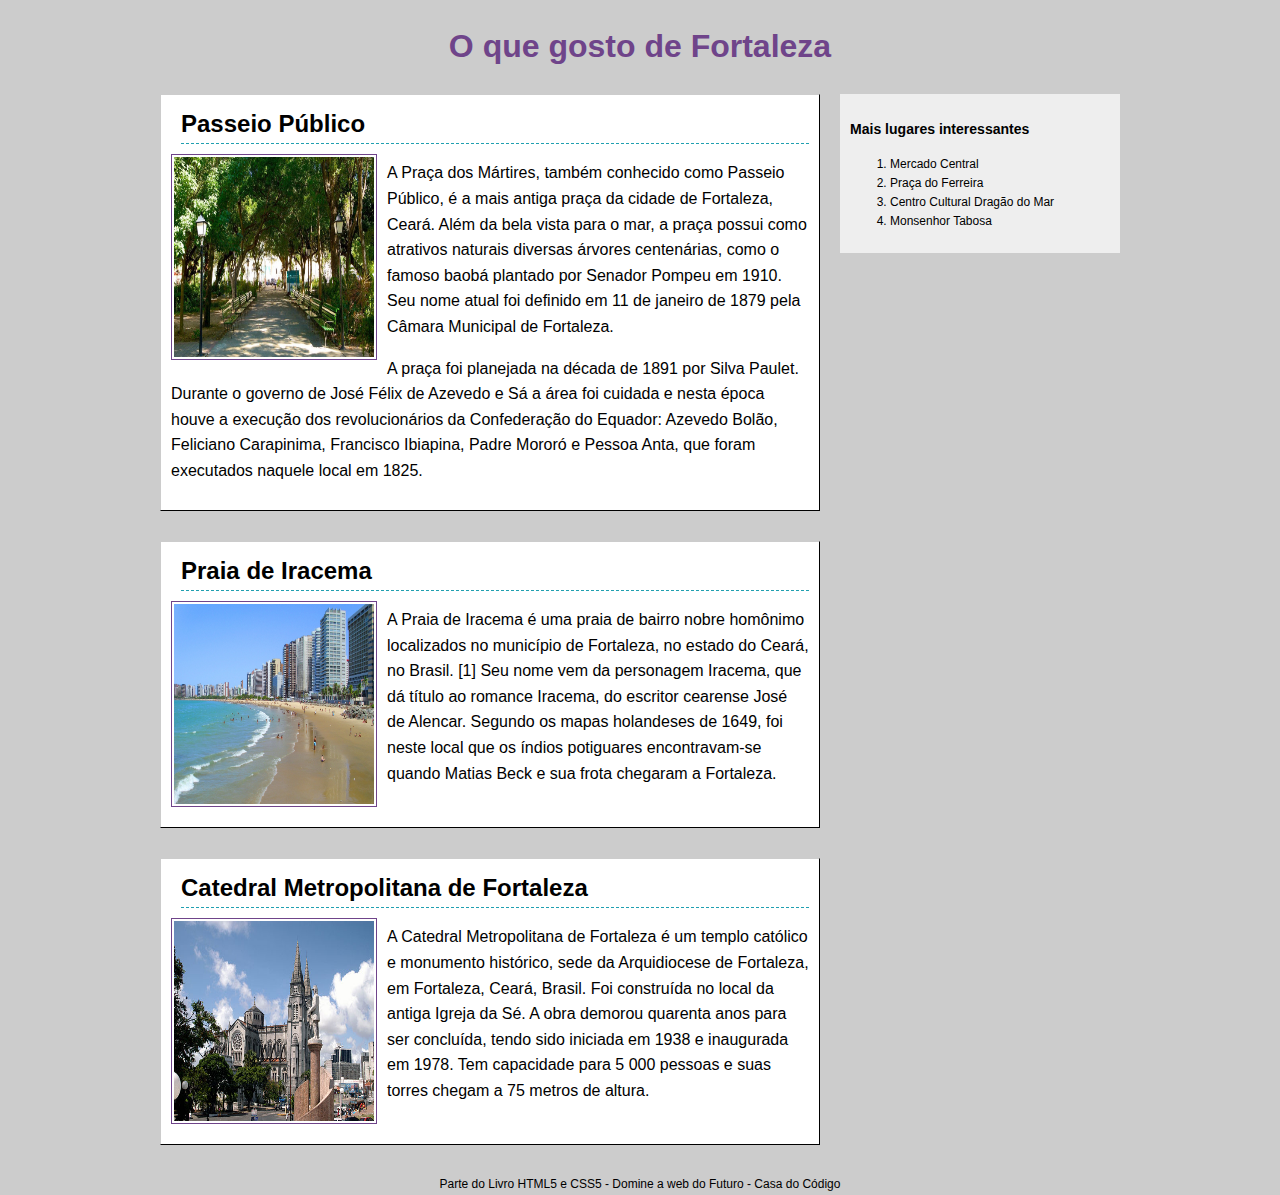
<file: index.html>
<!DOCTYPE html>
<html lang="pt-BR">
<head>
    <meta charset="UTF-8">
    <meta name="viewport" content="width=device-width, initial-scale=1.0">
    <meta http-equiv="X-UA-Compatible" content="ie=edge">
    <title>O que gosto de Fortaleza</title>
    <link rel="stylesheet" href="css/style.css">
    <link rel="stylesheet" href="css/normalize.css">
</head>
<body>
    <header>
        <h1> <a href="">O que gosto de Fortaleza</a></h1>
    </header>
    <div class="container">
        <section>
            <article>
                <h2>Passeio Público</h2>
                <img src="img/passeio-publico.jpg">
                <p>A Praça dos Mártires, também conhecido como Passeio Público, é a mais antiga praça da cidade de Fortaleza, Ceará. Além da bela vista para o mar, a praça possui como atrativos naturais diversas árvores centenárias, como o famoso baobá plantado por Senador Pompeu em 1910. Seu nome atual foi definido em 11 de janeiro de 1879 pela Câmara Municipal de Fortaleza.</p>
                <p>A praça foi planejada na década de 1891 por Silva Paulet. Durante o governo de José Félix de Azevedo e Sá a área foi cuidada e nesta época houve a execução dos revolucionários da Confederação do Equador: Azevedo Bolão, Feliciano Carapinima, Francisco Ibiapina, Padre Mororó e Pessoa Anta, que foram executados naquele local em 1825.</p>
                <div class="clear"></div>
            </article>
            <article>
                <h2>Praia de Iracema</h2>
                <img src="img/praia-de-iracema.jpg">
                <p>A Praia de Iracema é uma praia de bairro nobre homônimo localizados no município de Fortaleza, no estado do Ceará, no Brasil. [1] Seu nome vem da personagem Iracema, que dá título ao romance Iracema, do escritor cearense José de Alencar. Segundo os mapas holandeses de 1649, foi neste local que os índios potiguares encontravam-se quando Matias Beck e sua frota chegaram a Fortaleza. </p>
                <div class="clear"></div>
            </article>
            <article>
                <h2>Catedral Metropolitana de Fortaleza</h2>
                <img src="img/catedral.jpg" alt="">
                <p>A Catedral Metropolitana de Fortaleza é um templo católico e monumento histórico, sede da Arquidiocese de Fortaleza, em Fortaleza, Ceará, Brasil. Foi construída no local da antiga Igreja da Sé. A obra demorou quarenta anos para ser concluída, tendo sido iniciada em 1938 e inaugurada em 1978. Tem capacidade para 5 000 pessoas e suas torres chegam a 75 metros de altura. </p>
                <div class="clear"></div>
            </article>
        </section>
        <aside>
            <h3>Mais lugares interessantes</h3>
            <ol>
                <li>Mercado Central</li>
                <li>Praça do Ferreira</li>
                <li>Centro Cultural Dragão do Mar</li>
                <li>Monsenhor Tabosa</li>
            </ol>
        </aside>
        <footer class="clear">
            Parte do Livro HTML5 e CSS5 - Domine a web do Futuro - Casa do Código
        </footer>
    </div>
</body>
</html>
</file>
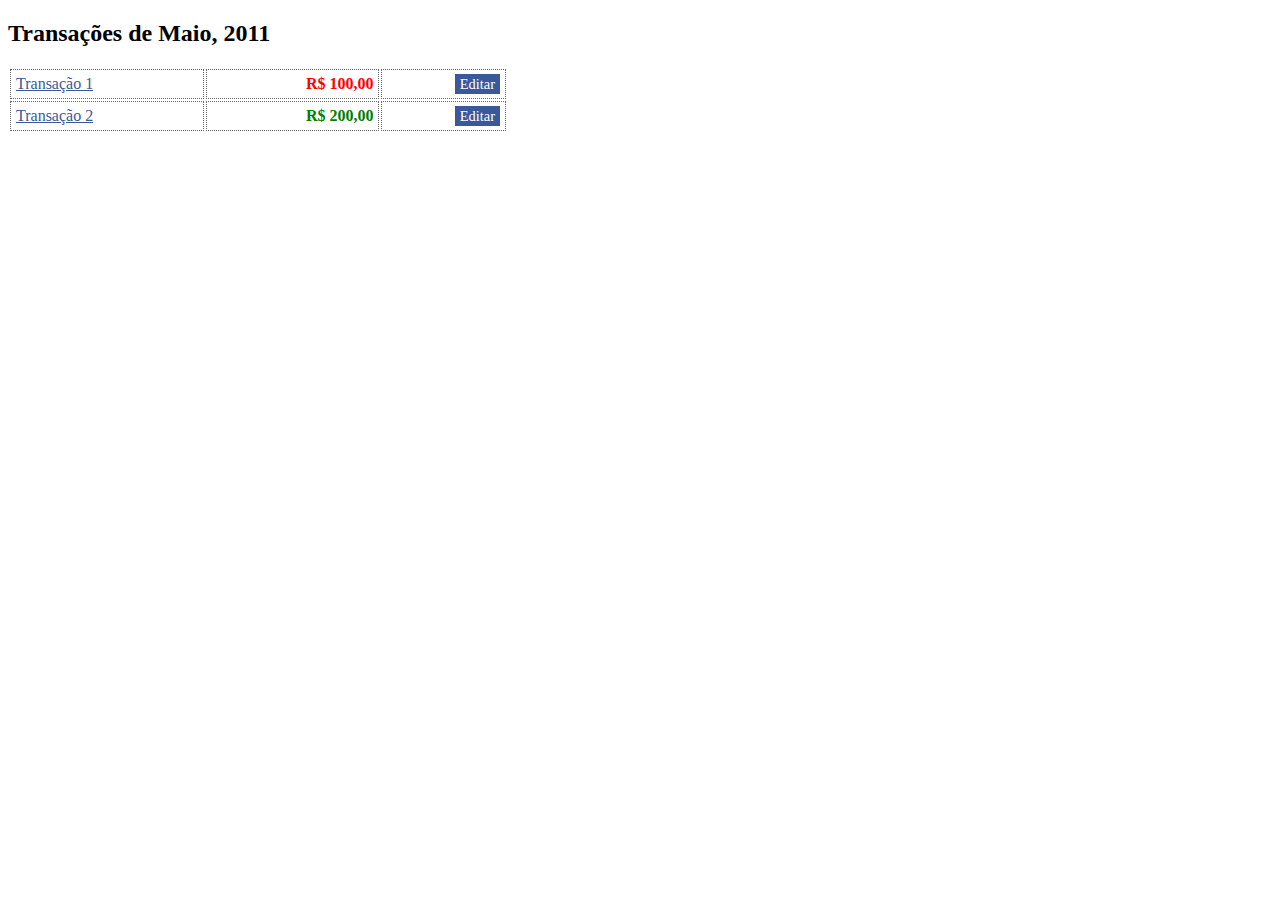
<file: cap 4/index.html>
<!DOCTYPE html>
<html lang="pt-BR">
<head>
    <meta charset="UTF-8">
    <meta name="viewport" content="width=device-width, initial-scale=1.0">
    <meta http-equiv="X-UA-Compatible" content="ie=edge">
    <title>Compatibility Test</title>
    <link rel="stylesheet" href="style.css">
</head>
<body>
    <!-- <h1>Título</h1>
     <fieldset>
        <legend>Campos do formulário</legend>
        <abbr title="Hypertext Markup Language">HTML</abbr>
        <p>
            <label>Faça a sua pesquisa:</label>
            <input type="search">
        </p>
        <textarea>Um pouco de texto</textarea>
    </fieldset> -->
    
    <!-- Entendendo o box model -->
    
    <!-- <a href="#" class="button">Um botão</a> -->
    <!-- Resolvendo o problema do box sizing -->
    <!-- <div class="box">elemento sem padding</div>
    <div class="box-with-padding">elemento com padding</div> -->

    <!-- Trabalhando com pseudo elementos -->
    <!-- <section>
        <h1>Um exemplo de pseudoelementos</h1>
    </section>

    <p class="help">
        Preencha o campo com um email válido,
        assim poderemos entrar em contato com você
        para informar o resultado do nosso concurso
    </p>
    <p class="tip">Você sabia que ...</p>
    <blockquote>
        O problema com citações na Internet é que você não pode confirmar sua veracidade
    </blockquote> -->

    <!-- Trabalhando com OOCSS -->
    <!-- <a href="#" class="button primary-button big-button">Enviar Mensagem</a> 
    <a href="#" class="button small-button">Enviar Mensagem</a>  -->

    <!-- Trabalhando com media print -->
    <h2>Transações de Maio, 2011</h2>
    <table>
        <tr>
            <td><a href="http://exemplo/transacao/1">Transação 1</a></td>
            <td class="expense">R$ 100,00</td>
            <td class="actions"><a href="http://exemplo/transacao/1/editar">Editar</a></td>
        </tr>
        <tr>
            <td><a href="http://exemplo/transacao/2">Transação 2</a></td>
            <td class="profit">R$ 200,00</td>
            <td class="actions"><a href="http://exemplo/transacao/2/editar">Editar</a></td>
        </tr>
    </table>
</body>
</html>
</file>
<file: css/style.css>
body{
    background: #ccc;
    line-height: 1.6;
    font-family: sans-serif;
}
header h1{
    text-align: center;
}
header h1 a{
    text-decoration: none;
    color: #6f448a;
}

header h1 a:hover{
    background-color: #6f448a;
    color: 	#bfbfbf;
}

.container{
    width: 960px;
    margin: 0 auto;
}

.clear{
    clear: both;
}

section{
    float: left;
    width: 660px;
}

article{
    margin-bottom: 30px;
    background-color: #fff;
    padding: 10px;
    border: 1px solid #000000;
    border-color: #ccc #000000 #000000 #ccc;
}

article h2{
    margin: 0 0 0 10px; 
    border-bottom: 1px dashed 	#20a0b1;
}

article img{
    width: 200px;
    height: 200px;
    float: left;
    margin: 10px 10px 10px 0;
    border: 1px solid #6f448a;
    padding: 2px;
}

aside{
    width: 260px;
    background: #eeeeee;
    float: right;
    padding: 10px;
    font-size: 12px;
}

footer{
    text-align: center;
    font-size: 12px;
}
</file>
<file: cap 4/style.css>
/* Ajustando o box model */
* {
    box-sizing: border-box
}

/* .button {
    border: 1px solid #999;
    height: 26px;
    padding: 5px 15px;
    width: 90px;
    text-decoration: none;
    color: #000;
} */

/* Entendendo o box model */
.box {
    background-color: limegreen;
    width: 250px;
}

.box-with-padding {
    background-color: lightblue;
    width: 250px;
    padding: 0 25px;
}

/* Pseudo Elementos */
section {
    border: 1px solid #000;
    height: 100px;
    margin: 40px auto;
    width: 400px;
}

h1 {
    background-color: #990000;
    color: #fff;
    font-size: 1.2em;
    left: -10px;
    padding: 5px 0;
    position: relative;
    text-align: center;
    width: 419px;
}

h1::before {
    border-color: transparent #7C0000 #7C0000 transparent;
    border-style: solid;
    border-width: 5px;
    content: '';
    left: 0;
    position: absolute;
    top: -10px;
}

h1::after {
    border-color: transparent transparent #7C0000 #7C0000;
    border-style: solid;
    border-width: 5px;
    content: '';
    right: 0;
    position: absolute;
    top: -10px;
}

.help {
    background-color: #F1EFE6;
    border: 1px solid #D3CDAE;
    font-size: 0.9em;
    padding: 10px;
    margin-left: 20px;
    position: relative;
    width: 300px;
}

.help::before {
    border-color: transparent #D3CDAE transparent transparent;
    border-style: solid;
    border-width: 14px;
    content: '';
    left: -28px;
    margin-top: -14px;
    position: absolute;
    top: 50%;
}

.tip::before {
    margin-left: 30px;
    content: '\261E';
    margin-right: 10px;
}

blockquote {
    color: #444;
    font-style: italic;
}

blockquote::before, blockquote::after{
    color: #000;
    font-size: 3em;
}

blockquote::before {
    content: '\201C';
}

blockquote::after {
    content: '\201D';
}

.button {
    background-color: #999;
    color: white;
    display: inline-block;
    font-weight: bold;
    padding: 0.5em 1em;
    text-decoration: none;
}

.primary-button {
    background-color: #389739;
}

.big-button {
    font-size: 1.1em;
}

.small-button {
    font-size: 0.9em;
}

table {
    width: 500px;
}

td {
    border: 1px dotted #666;
    padding: 5px;
}

td a {
    color: #3B5998;
}

.expense, .profit, .actions {
    text-align: right;
}

.expense, .profit {
    font-weight: bold;
}

.expense { color: red; }
.profit { color: green; }

.actions a {
    font-size: 0.9em;
    color: white;
    padding: 2px 5px;
    background-color: #3B5998;
    text-decoration: none;
}

@media print {
    * {
        color: #000 !important;
    }

    table {
        width: 100%;
    }
    td {
        border-color: #000;
    }

    a::after {
        content: '(' attr(href) ')';
        margin-left: 2px;
    }

    .actions {
        display: none;
    }

    .expense::before {
        content: '- ';
    }

    .expense::after {
        content: ' - Despesa';
    }

    .profit::before {
        content: '+ ';
    }

    .profit::after {
        content: ' - Receita';
    }
}
</file>
